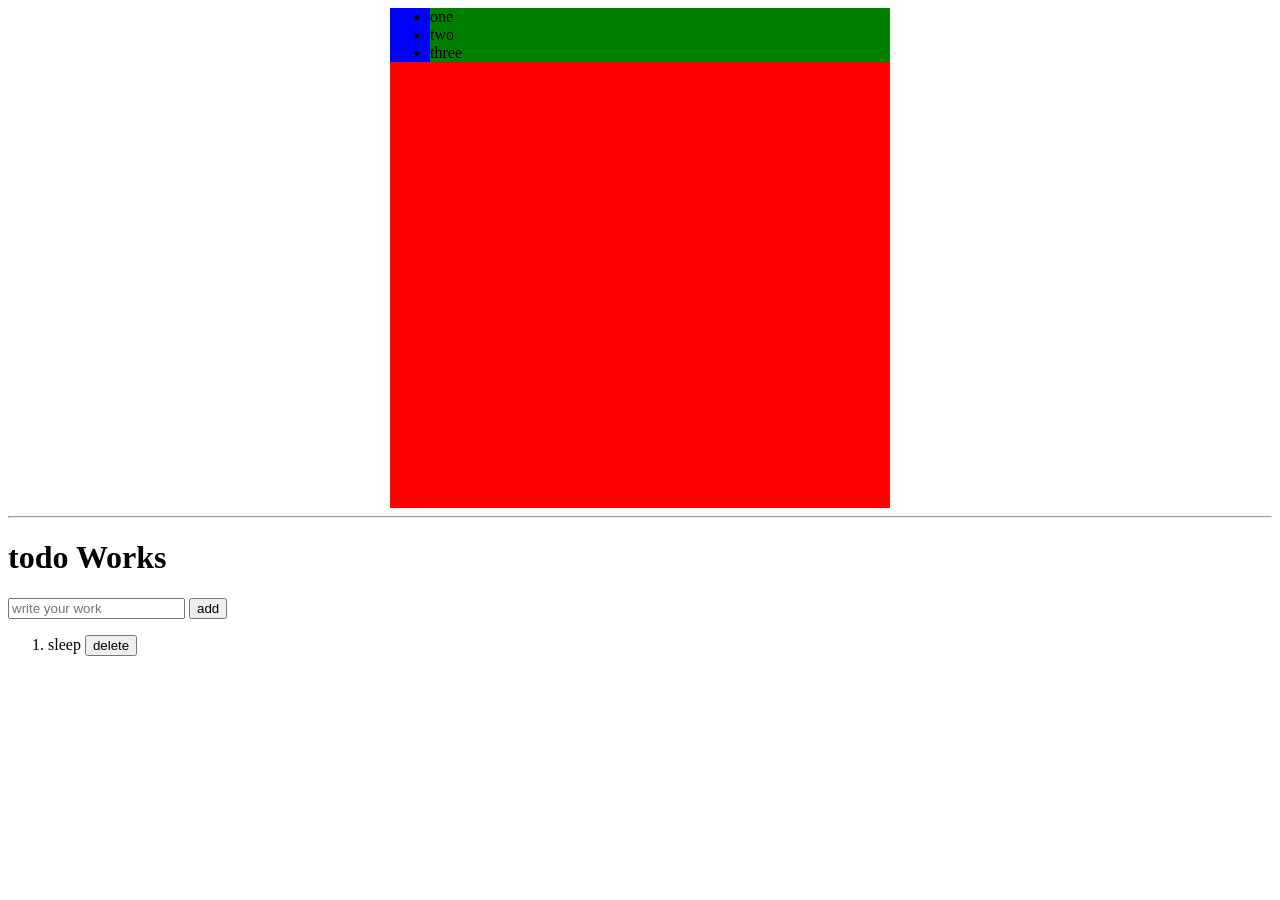
<file: index.html>
<!DOCTYPE html>
<html lang="en">
<head>
    <meta charset="UTF-8">
    <meta name="viewport" content="width=device-width, initial-scale=1.0">
    <title>miniProject-js</title>
    <link rel="stylesheet" href="style.css">
</head>
<body>
    <div class="div"> 
        <ul class="ul">
            <li class="li">one</li >
            <li class="li">two</li>
            <li class="li">three</li>    
        </ul>  
    </div>
    <hr>
    <h1>todo Works</h1>  
    <input type="text" id="work" placeholder="write your work"> 
    <button type="text" id="btn">add</button> 
    <div class="todo">  
        <ol class="list_todo"> 
            <li>sleep <button class="delbtn">delete</button></li> 
        </ol>
    </div>
    <script src="app.js"></script>  
</body>
</html>
</file>
<file: style.css>
.div{
    height:500px;
    width: 500px;
    background-color: red;
    margin:auto; 
}
.ul{
    margin:auto; 
    background-color: blue;
}
.li{   
    background-color: green;
}
</file>
